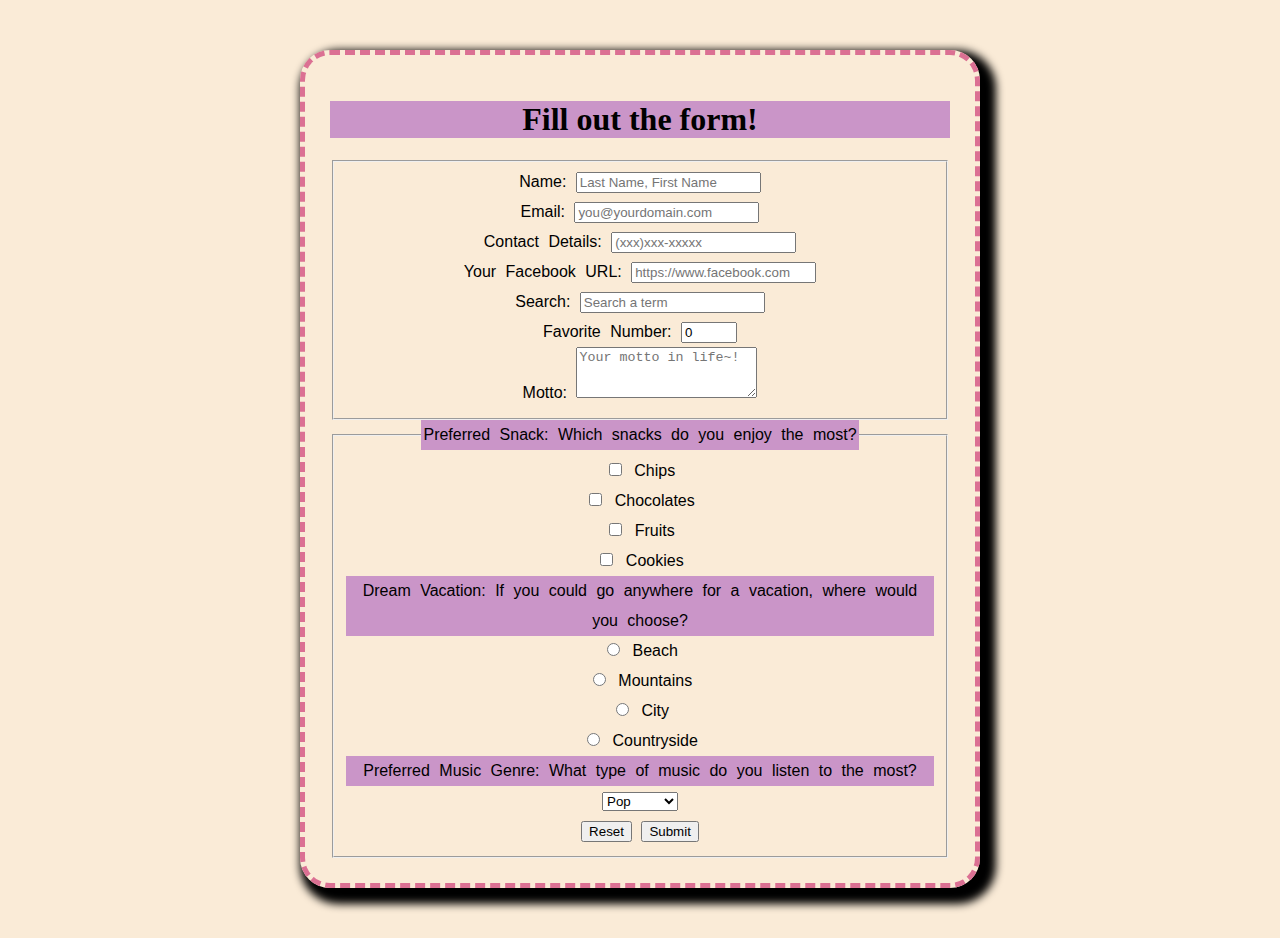
<file: index.html>
<!DOCTYPE html>
<html>
    <head>
        <title> Slambook! </title>
    </head>
    <link rel="stylesheet" href="reformado_activity17enhancing.css">
    <body>
        <h1> Fill out the form!</h1>
        <form>
            <fieldset>
                <label>
                    Name:
                    <input type="text" name="Name" placeholder="Last Name, First Name">
                </label>
                <br>
                <label>
                    Email:
                    <input type="text" email="Email" placeholder="you@yourdomain.com">
                </label>

                <br>

                <label>
                    Contact Details:
                    <input type="tel" number="Contact No." placeholder="(xxx)xxx-xxxxx">
                </label>

                <br>

                <label>
                    Your Facebook URL:
                    <input type="url" name="URL" placeholder="https://www.facebook.com">
                </label>

                <br>

                <label>
                    Search:
                    <input type="search" name="q" placeholder="Search a term">
                </label>

                <br>

                <label>
                    Favorite Number:
                    <input type="number" favorite num="Favorite Number" min="0" max="20" value="0">
                </label>

                <br>

                <label>
                    Motto:
                    <textarea name="message" rows="3" placeholder="Your motto in life~!"></textarea>
                </label>
                <br>
            </fieldset>

        <fieldset>

            <legend> Preferred Snack: Which snacks do you enjoy the most? </legend>

        <label> <input type="checkbox" name="snacks" value="1" > Chips  </label> <br>
         <label> <input type="checkbox" name="snacks" value="2" > Chocolates   </label> <br>
          <label> <input type="checkbox" name="snacks" value="3" > Fruits    </label> <br>
           <label> <input type="checkbox" name="snacks" value="4" > Cookies    </label> <br>

            

            <legend> Dream Vacation: If you could go anywhere for a vacation, where would you choose? </legend>

        <label> <input type="radio" name="vacation" value="1" > Beach  </label> <br>
         <label> <input type="radio" name="vacation" value="2" > Mountains   </label> <br>
          <label> <input type="radio" name="vacation" value="3" > City    </label> <br>
           <label> <input type="radio" name="vacation" value="4" > Countryside    </label> <br>
           
           

           

            <legend> Preferred Music Genre: What type of music do you listen to the most? </legend>

        <select id="music" name="music" select size="1">
                <option value="Pop" > Pop </option>
                <option value="Rock" > Rock </option>
                <option value="Hip-hop" > Hip-hop </option>
                <option value="Classical" > Classical </option>
        </select>
        <br>
        <button type="reset">Reset </button>
        <button type="submit">Submit </button>
        
        </form>
    </body>
</html>
</file>
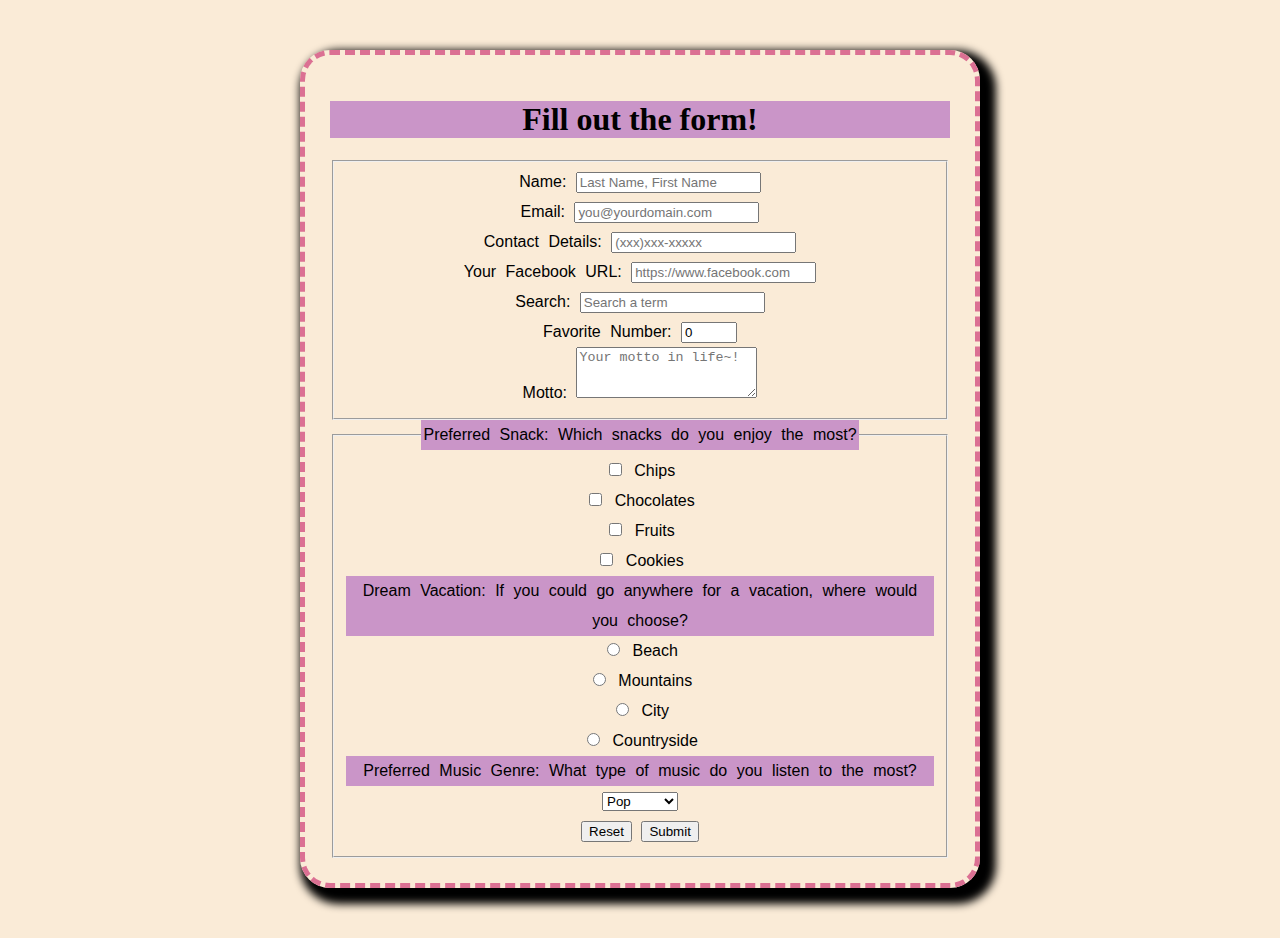
<file: Reformado_slambook.html>
<!DOCTYPE html>
<html>
    <head>
        <title> Slambook! </title>
    </head>
    <link rel="stylesheet" href="reformado_activity17enhancing.css">
    <body>
        <h1> Fill out the form!</h1>
        <form>
            <fieldset>
                <label>
                    Name:
                    <input type="text" name="Name" placeholder="Last Name, First Name">
                </label>
                <br>
                <label>
                    Email:
                    <input type="text" email="Email" placeholder="you@yourdomain.com">
                </label>

                <br>

                <label>
                    Contact Details:
                    <input type="tel" number="Contact No." placeholder="(xxx)xxx-xxxxx">
                </label>

                <br>

                <label>
                    Your Facebook URL:
                    <input type="url" name="URL" placeholder="https://www.facebook.com">
                </label>

                <br>

                <label>
                    Search:
                    <input type="search" name="q" placeholder="Search a term">
                </label>

                <br>

                <label>
                    Favorite Number:
                    <input type="number" favorite num="Favorite Number" min="0" max="20" value="0">
                </label>

                <br>

                <label>
                    Motto:
                    <textarea name="message" rows="3" placeholder="Your motto in life~!"></textarea>
                </label>
                <br>
            </fieldset>

        <fieldset>

            <legend> Preferred Snack: Which snacks do you enjoy the most? </legend>

        <label> <input type="checkbox" name="snacks" value="1" > Chips  </label> <br>
         <label> <input type="checkbox" name="snacks" value="2" > Chocolates   </label> <br>
          <label> <input type="checkbox" name="snacks" value="3" > Fruits    </label> <br>
           <label> <input type="checkbox" name="snacks" value="4" > Cookies    </label> <br>

            

            <legend> Dream Vacation: If you could go anywhere for a vacation, where would you choose? </legend>

        <label> <input type="radio" name="vacation" value="1" > Beach  </label> <br>
         <label> <input type="radio" name="vacation" value="2" > Mountains   </label> <br>
          <label> <input type="radio" name="vacation" value="3" > City    </label> <br>
           <label> <input type="radio" name="vacation" value="4" > Countryside    </label> <br>
           
           

           

            <legend> Preferred Music Genre: What type of music do you listen to the most? </legend>

        <select id="music" name="music" select size="1">
                <option value="Pop" > Pop </option>
                <option value="Rock" > Rock </option>
                <option value="Hip-hop" > Hip-hop </option>
                <option value="Classical" > Classical </option>
        </select>
        <br>
        <button type="reset">Reset </button>
        <button type="submit">Submit </button>
        
        </form>
    </body>
</html>
</file>
<file: reformado_activity17enhancing.css>
body{
  background-color: antiquewhite;
  margin-top: 50px;
  margin-bottom: 50px;
   margin-left: 300px;
  margin-right: 300px;
  text-align: center;
  border: 5px dashed palevioletred;
  border-radius: 30px;
  padding: 25px;
  box-shadow: 8px 8px 8px 8px;

}

h1{
    background-color: rgb(202, 149, 200);
    background-size: 30px;
}

legend{
    background-color: rgb(202, 149, 200);
}

form{
      font-family: 'Trebuchet MS', 'Lucida Sans Unicode', 'Lucida Grande', 'Lucida Sans', Arial, sans-serif;
      word-spacing: 5px;
      line-height: 30px;
      box-sizing: 30px;
      
    
}
</file>
